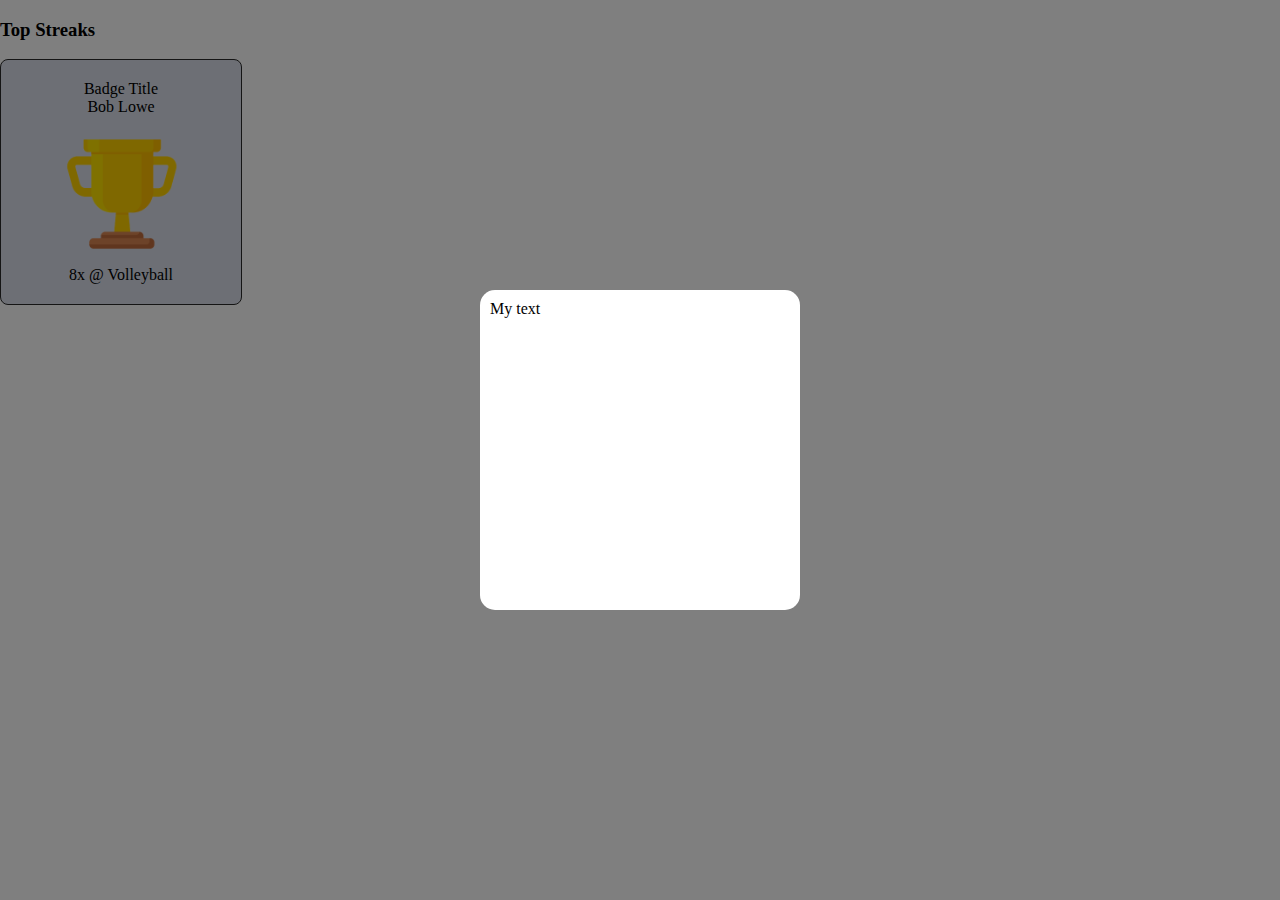
<file: index.html>
<!DOCTYPE html>
<html lang="en">
<head>
    <meta charset="UTF-8">
    <meta name="viewport" content="width=device-width, initial-scale=1.0">
    <link href="style.css" rel='stylesheet'><link>
    <title>Document</title>
</head>
<body>
    <div class="container">
        <!-- <div class="popup">
            <div class="hullo">
                <p>Lorem ipsum dolor sit amet consectetur adipisicing elit. Nisi soluta quas ab. Quo facilis est illo tempora consequatur, amet totam provident inventore dolore vero optio explicabo odit minima? Recusandae, quos.</p>
            </div>
        </div> -->
        <div class="modal">
            <div class="card">
                My text
            </div>
        </div>
        <div class="navbar">

        </div>
        <div class="main flex">
            <div class="left">

            </div>
            <div class="right">
                <div class="content">
                    <div class="searchbox">

                    </div>
                    <div class="groupwatch">

                    </div>
                    <div class="rules">

                    </div>
                    <div class="shops">

                    </div>
                </div>
                <div class="sidebar">
                    <div class="title">
                        <h3>Top Streaks</h3>
                    </div>
                    <div class="badges">
                        <div class="badge">
                            <span class="badgetitle">Badge Title</span>
                            <span class="studentname">Bob Lowe</span>
                            <img src="images/trophy11.png"/>
                            <span class="streak">8x @ Volleyball</span>
                        </div>
                    </div>
                </div>
            </div>
        </div>
    </div>
</body>
</html>
</file>
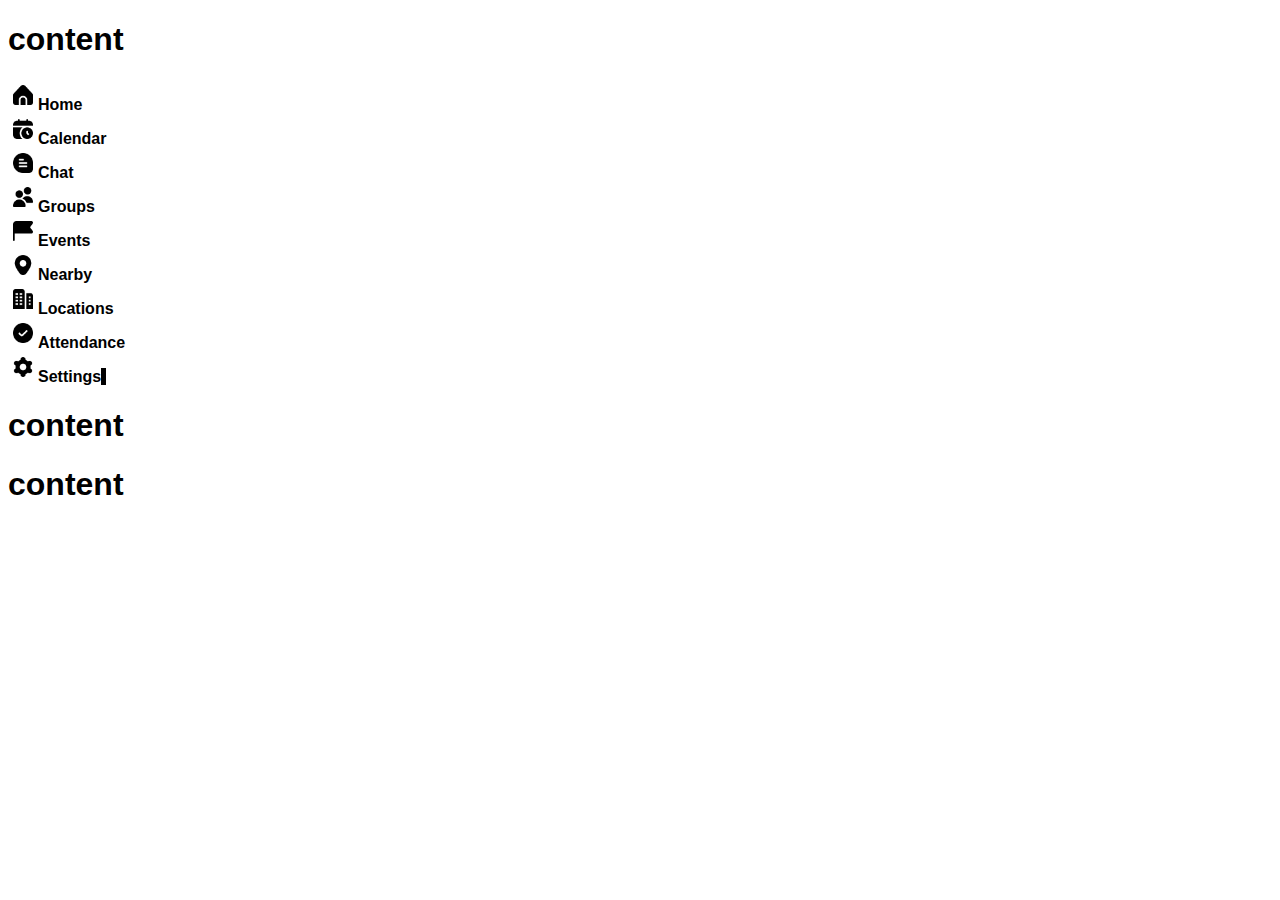
<file: vegatest.html>
<!DOCTYPE html>
<html lang="en">
<head>
    <meta charset="UTF-8">
    <meta name="viewport" content="width=device-width, initial-scale=1.0">
    <link href="vegatest.css" rel='stylesheet'><link>
    <title>Vega</title>
</head>
<body>
    <div id="topbanner"> <!-- Top Banner -->
        <h1>content</h1>
    </div>
    <div id="sidebar"> <!-- Sidebar -->
        <img src="images/home.png" class="sideicons"><h4>Home</h4><br>
        <img src="images/calendar.png" class="sideicons"><h4>Calendar</h4><br>
        <img src="images/chat.png" class="sideicons"><h4>Chat</h4><br>
        <img src="images/groups.png" class="sideicons"><h4>Groups</h4><br>
        <img src="images/events.png" class="sideicons"><h4>Events</h4><br>
        <img src="images/nearby.png" class="sideicons"><h4>Nearby</h4><br>
        <img src="images/locations.png" class="sideicons"><h4>Locations</h4><br>
        <img src="images/attendance.png" class="sideicons"><h4>Attendance</h4><br>
        <img src="images/settings.png" class="sideicons"><h4>Settings</h4>
    </div>
    <div> <!-- Main Body -->
        <h1>content</h1>
    </div>
    <div> <!-- Streaks -->
        <h1>content</h1>
    </div>
</body>
</html>
</file>
<file: style.css>
body {
    margin: 0;
    padding: 0;
}

.badge {
    background-color: #dadfea;
    width: 200px;
    border: 1px solid #2a2a2a;
    border-radius: 8px;
    padding: 20px;
    display: flex;
    flex-direction: column;
    justify-content: center;
    align-items: center;
}

img {
    height: 150px;
}

/* .popup {
    z-index: 3;
    width: 100%;
    height: 100%;
    background-color: rgb(0,0,0,0.5);
    position: fixed;
    top: 0;
}

.hullo {
    position: fixed;
    background-color: #ffffff;
    width: 30%;
    border: 1px solid #2a2a2a;
    border-radius: 8px;
    padding: 20px;
    text-align: center;
    left: 35%;
    top: 35%;
} */

.modal {
    width: 100%;
    background-color: rgba(0,0,0,0.5);
    height: 100%;
    position: absolute;
    top: 0;
    display: flex;
    justify-content: center;
    align-items: center;
}

.card {
    width: 300px;
    height: 300px;
    background-color: white;
    border-radius: 15px;
    padding: 10px;
}
</file>
<file: vegatest.css>
#topbanner {
    border-bottom: 5px solid black;
}

#sidebar {
    border-right: 5px solid black;
    width: 15%
}

.sideicons {
    width: 20px;
    height: 20px;
    margin: 5px;
}

body {
    font-family: Arial, Helvetica, sans-serif;
}

h4 {
    display: inline;
}

div {
    display: inline;
}
</file>
